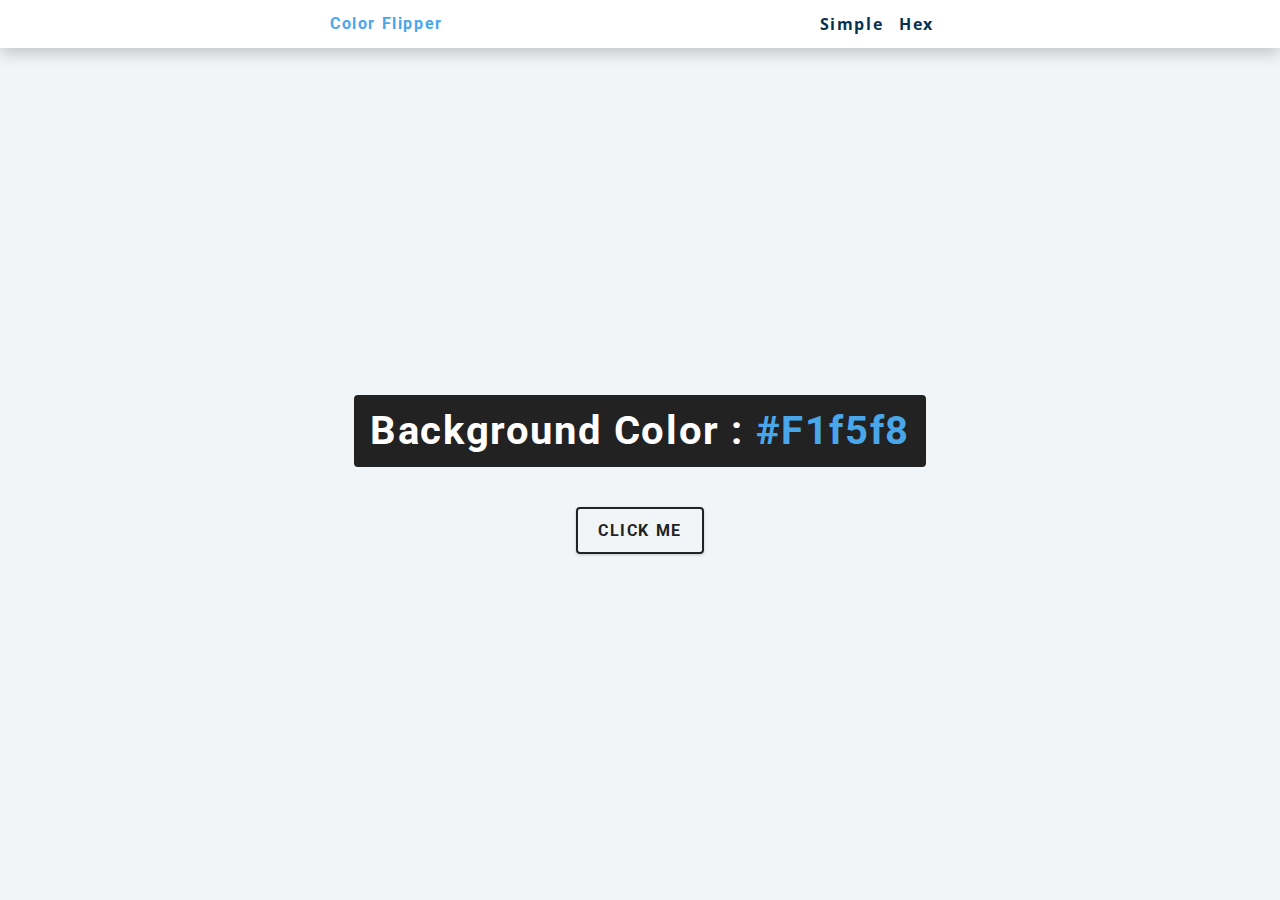
<file: color-flipper/setup/index.html>
<!DOCTYPE html>
<html lang="en">
  <head>
    <meta charset="UTF-8" />
    <meta name="viewport" content="width=device-width, initial-scale=1.0" />
    <title>Color Flipper || Simple</title>

    <!-- styles -->
    <link rel="stylesheet" href="styles.css" />
  </head>

    <nav>
      <div class="nav-center">
        <h4>color flipper</h4>
        <ul class="nav-links">
          <li><a href="index.html">simple</a></li>
          <li><a href="hex.html">hex</a></li>
        </ul>
      </div>
    </nav>
    <body>
    <main>
      <div class="container">
        <h2>background color : <span class="color">#f1f5f8</span></h2>
        <button class="btn btn-hero" id="btn">click me</button>
      </div>
    </main>

    <!-- javascript -->
    <script src="app.js"></script>
  </body>
</html>
</file>
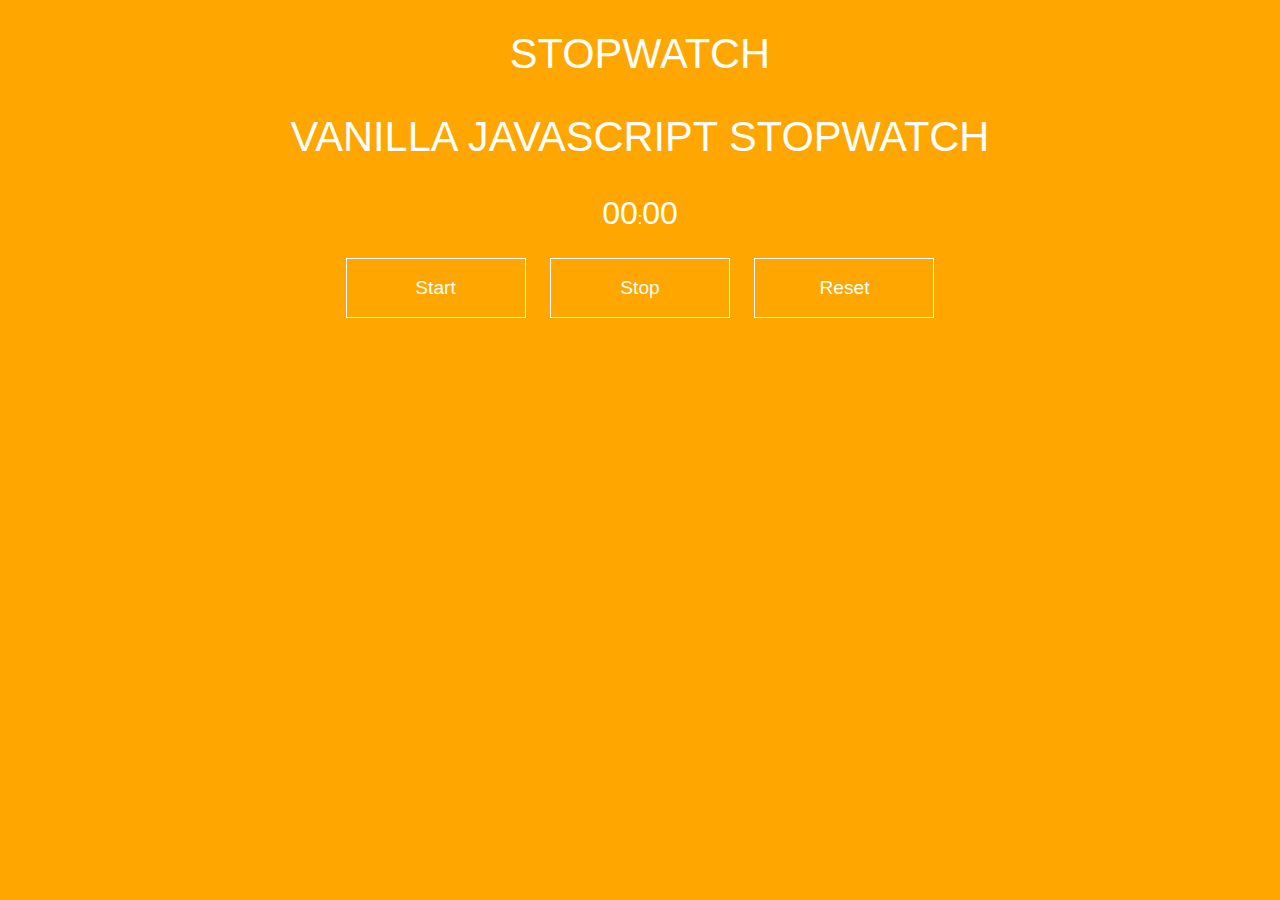
<file: stop/stopwatch.html>
<!DOCTYPE html>
<html lang="en">
<head>
    <meta charset="UTF-8">
    <meta http-equiv="X-UA-Compatible" content="IE=edge">
    <meta name="viewport" content="width=device-width, initial-scale=1.0">
    <title>Document</title>
    <link rel="stylesheet" href="./stop.css">
</head>
<body>
    <div class="wrapper">
        <h1>Stopwatch</h1>
        <h2>Vanilla JavaScript Stopwatch</h2>
        <p><span id="seconds">00</span>:<span id="tens">00</span></p>
        <button id="button-start">Start</button>
        <button id="button-stop">Stop</button>
        <button id="button-reset">Reset</button>
        </div> 
        <script src="./stop.js"></script>
</body>

</html>
</file>
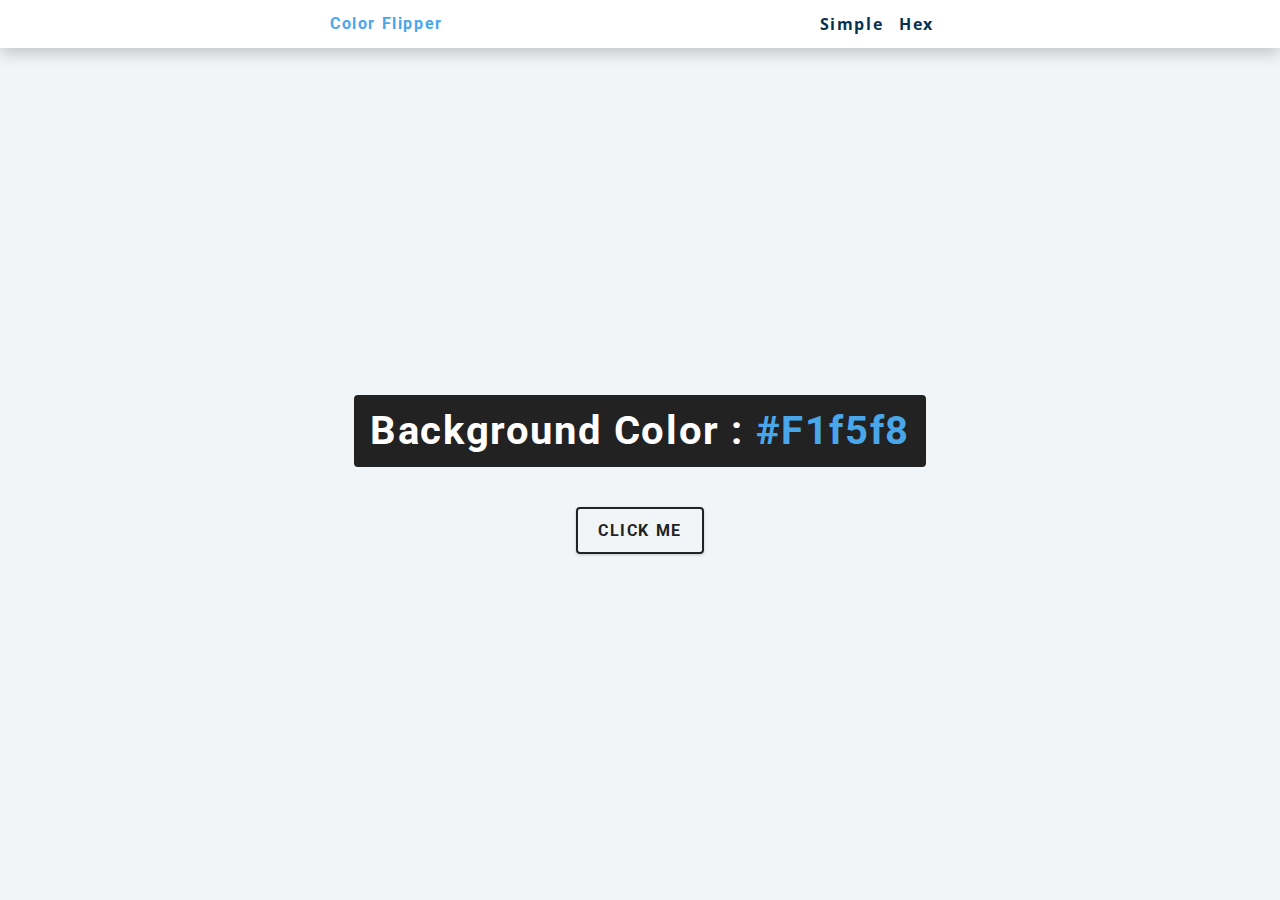
<file: color-flipper/setup/hex.html>
<!DOCTYPE html>
<html lang="en">
  <head>
    <meta charset="UTF-8" />
    <meta name="viewport" content="width=device-width, initial-scale=1.0" />
    <title>
      Color Flipper || Simple
    </title>

    <!-- styles -->
    <link rel="stylesheet" href="styles.css" />
  </head>

  <body>
    <nav>
      <div class="nav-center">
        <h4>color flipper</h4>
        <ul class="nav-links">
          <li><a href="index.html">simple</a></li>
          <li><a href="hex.html">hex</a></li>
        </ul>
      </div>
    </nav>
    <main>
      <div class="container">
        <h2>background color : <span class="color">#f1f5f8</span></h2>
        <button class="btn btn-hero" id="btn">click me</button>
      </div>
    </main>
    <!-- javascript -->
    <script src="hex.js"></script>
  </body>
</html>
</file>
<file: color-flipper/setup/styles.css>
/*
=============== 
Fonts
===============
*/
@import url("https://fonts.googleapis.com/css?family=Open+Sans|Roboto:400,700&display=swap");

/*
=============== 
Variables
===============
*/

:root {
  /* dark shades of primary color*/
  --clr-primary-1: hsl(205, 86%, 17%);
  --clr-primary-2: hsl(205, 77%, 27%);
  --clr-primary-3: hsl(205, 72%, 37%);
  --clr-primary-4: hsl(205, 63%, 48%);
  /* primary/main color */
  --clr-primary-5: hsl(205, 78%, 60%);
  /* lighter shades of primary color */
  --clr-primary-6: hsl(205, 89%, 70%);
  --clr-primary-7: hsl(205, 90%, 76%);
  --clr-primary-8: hsl(205, 86%, 81%);
  --clr-primary-9: hsl(205, 90%, 88%);
  --clr-primary-10: hsl(205, 100%, 96%);
  /* darkest grey - used for headings */
  --clr-grey-1: hsl(209, 61%, 16%);
  --clr-grey-2: hsl(211, 39%, 23%);
  --clr-grey-3: hsl(209, 34%, 30%);
  --clr-grey-4: hsl(209, 28%, 39%);
  /* grey used for paragraphs */
  --clr-grey-5: hsl(210, 22%, 49%);
  --clr-grey-6: hsl(209, 23%, 60%);
  --clr-grey-7: hsl(211, 27%, 70%);
  --clr-grey-8: hsl(210, 31%, 80%);
  --clr-grey-9: hsl(212, 33%, 89%);
  --clr-grey-10: hsl(210, 36%, 96%);
  --clr-white: #fff;
  --clr-red-dark: hsl(360, 67%, 44%);
  --clr-red-light: hsl(360, 71%, 66%);
  --clr-green-dark: hsl(125, 67%, 44%);
  --clr-green-light: hsl(125, 71%, 66%);
  --clr-black: #222;
  --ff-primary: "Roboto", sans-serif;
  --ff-secondary: "Open Sans", sans-serif;
  --transition: all 0.3s linear;
  --spacing: 0.1rem;
  --radius: 0.25rem;
  --light-shadow: 0 5px 15px rgba(0, 0, 0, 0.1);
  --dark-shadow: 0 5px 15px rgba(0, 0, 0, 0.2);
  --max-width: 1170px;
  --fixed-width: 620px;
}
/*
=============== 
Global Styles
===============
*/

*,
::after,
::before {
  margin: 0;
  padding: 0;
  box-sizing: border-box;
}
body {
  font-family: var(--ff-secondary);
  background: var(--clr-grey-10);
  color: var(--clr-grey-1);
  line-height: 1.5;
  font-size: 0.875rem;
}
ul {
  list-style-type: none;
}
a {
  text-decoration: none;
}
h1,
h2,
h3,
h4 {
  letter-spacing: var(--spacing);
  text-transform: capitalize;
  line-height: 1.25;
  margin-bottom: 0.75rem;
  font-family: var(--ff-primary);
}
h1 {
  font-size: 3rem;
}
h2 {
  font-size: 2rem;
}
h3 {
  font-size: 1.25rem;
}
h4 {
  font-size: 0.875rem;
}
p {
  margin-bottom: 1.25rem;
  color: var(--clr-grey-5);
}
@media screen and (min-width: 800px) {
  h1 {
    font-size: 4rem;
  }
  h2 {
    font-size: 2.5rem;
  }
  h3 {
    font-size: 1.75rem;
  }
  h4 {
    font-size: 1rem;
  }
  body {
    font-size: 1rem;
  }
  h1,
  h2,
  h3,
  h4 {
    line-height: 1;
  }
}
/*  global classes */

/* section */
.section {
  padding: 5rem 0;
}

.section-center {
  width: 90vw;
  margin: 0 auto;
  max-width: 1170px;
}
@media screen and (min-width: 992px) {
  .section-center {
    width: 95vw;
  }
}
main {
  min-height: 100vh;
  display: grid;
  place-items: center;
}

/*
=============== 
Nav
===============
*/
nav {
  background: var(--clr-white);
  height: 3rem;
  display: grid;
  align-items: center;
  box-shadow: var(--dark-shadow);
}
.nav-center {
  width: 90vw;
  max-width: var(--fixed-width);
  margin: 0 auto;
  display: flex;
  align-items: center;
  justify-content: space-between;
}
.nav-center h4 {
  margin-bottom: 0;
  color: var(--clr-primary-5);
}
.nav-links {
  display: flex;
}
nav a {
  text-transform: capitalize;
  font-weight: 700;
  font-size: 1rem;
  color: var(--clr-primary-1);
  letter-spacing: var(--spacing);
  margin-right: 1rem;
}
nav a:hover {
  color: var(--clr-primary-5);
}
/*
=============== 
Container
===============
*/
main {
  min-height: calc(100vh - 3rem);
  display: grid;
  place-items: center;
}
.container {
  text-align: center;
}
.container h2 {
  background: var(--clr-black);
  color: var(--clr-white);
  padding: 1rem;
  border-radius: var(--radius);
  margin-bottom: 2.5rem;
}
.color {
  color: var(--clr-primary-5);
}
.btn-hero {
  font-family: var(--ff-primary);
  text-transform: uppercase;
  background: transparent;
  color: var(--clr-black);
  letter-spacing: var(--spacing);
  display: inline-block;
  font-weight: 700;
  transition: var(--transition);
  border: 2px solid var(--clr-black);
  cursor: pointer;
  box-shadow: 0 1px 3px rgba(0, 0, 0, 0.2);
  border-radius: var(--radius);
  font-size: 1rem;
  padding: 0.75rem 1.25rem;
}
.btn-hero:hover {
  color: var(--clr-white);
  background: var(--clr-black);
}
</file>
<file: stop/stop.css>
/* Mixin's */  
@mixin transition {
-webkit-transition: all 0.5s ease-in-out;
-moz-transition: all 0.5s ease-in-out;
transition: all 0.5s ease-in-out;
}
@mixin corners ($radius) {
-moz-border-radius: $radius;
-webkit-border-radius: $radius;
border-radius: $radius; 
-khtml-border-radius: $radius; 
}

body {
background:#ffa600;
font-family: "HelveticaNeue-Light", "Helvetica Neue Light", "Helvetica Neue", Helvetica, Arial, "Lucida Grande", sans-serif; 
height:100%;
}

.wrapper {
width: 800px;
margin: 30px auto;
color:#fff;
text-align:center;
}

h1, h2, h3 {
  font-family: 'Roboto', sans-serif;
  font-weight: 100;
  font-size: 2.6em;
  text-transform: uppercase;
}

#seconds, #tens{
  font-size:2em;
}

button{
@include corners (5px);
background:#ffa600;
color:#fff;
border: solid 1px #fff;
text-decoration:none;
cursor:pointer;
font-size:1.2em;
padding:18px 10px;
width:180px;
margin: 10px;
outline: none;
}

  button:hover{
	@include transition;
	background:#fff;
	border: solid 1px #fff;
	color:#ffa600;
	}
</file>
